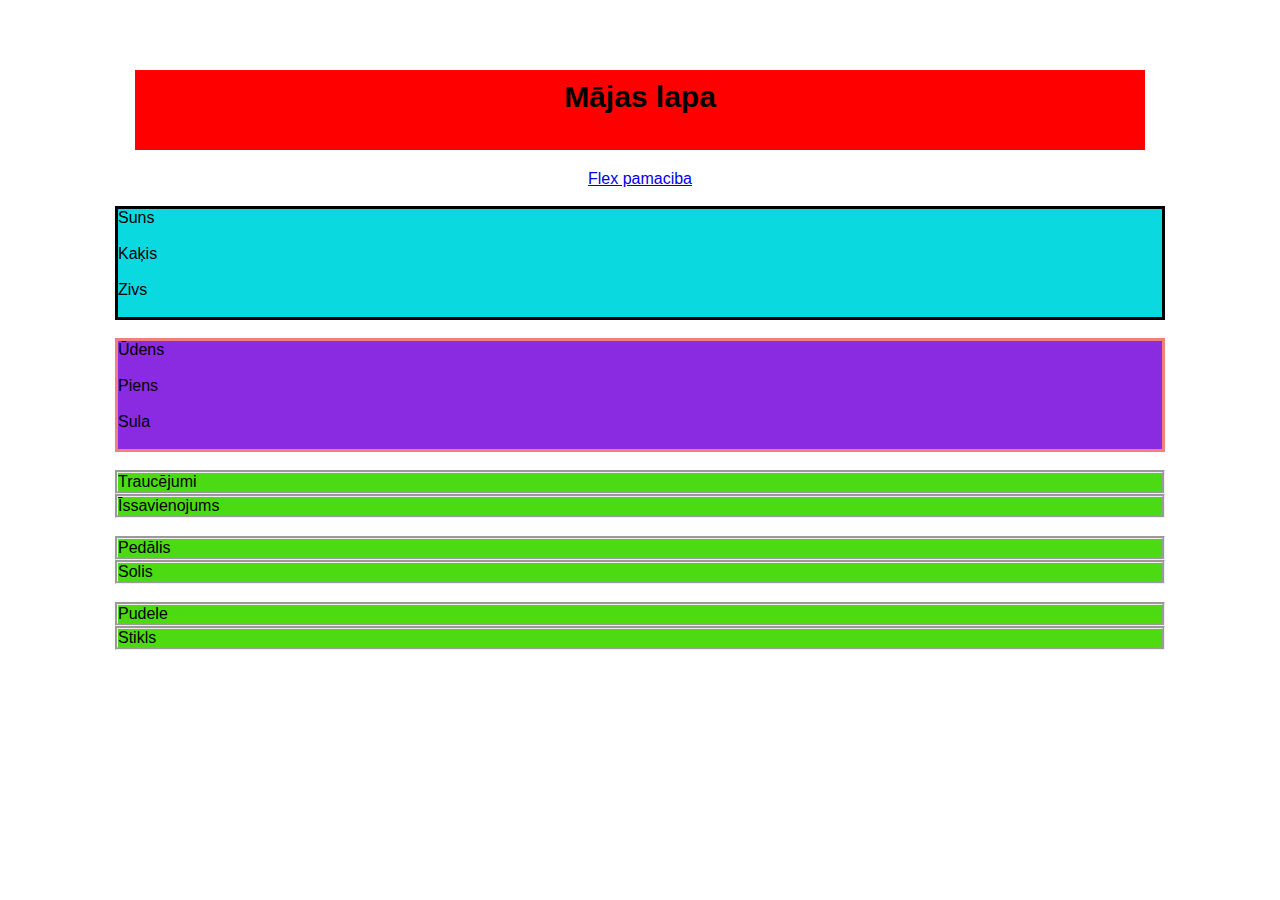
<file: 2md/flex/index.html>
<!DOCTYPE html>
<html lang="en">
<head>
    <meta charset="UTF-8">
    <meta name="viewport" content="width=device-width, initial-scale=1.0">
    <title>Flex </title>
    <link rel="stylesheet" href="css/style.css">
</head>
<body>
    
    <div class="container">
    <nav>
        <div class="h1"></div>
        <h1>Mājas lapa</h1>
        <a href="https://getbootstrap.com/docs/4.5/utilities/flex/">Flex pamaciba</a><br>
        <br>
        <div class="d-flex flex-row bd-highlight mb-3">
            
            <div class="p-2 bd-highlight">Suns</div><br>
            <div class="p-2 bd-highlight">Kaķis</div><br>
            <div class="p-2 bd-highlight">Zivs</div><br>
            
          </div><br>
          <div class="d-flex flex-row-reverse bd-highlight">
            <div class="p-2 bd-highlight">Ūdens</div><br>
            <div class="p-2 bd-highlight">Piens</div><br>
            <div class="p-2 bd-highlight">Sula</div><br>
          </div><br>
          <div class="d-flex1 justify-content-start">Traucējumi</div>
          <div class="d-flex1 justify-content-end">Īssavienojums</div><br>
          <div class="d-flex1 justify-content-center">Pedālis</div>
          <div class="d-flex1 justify-content-between">Solis</div><br>
          <div class="d-flex1 justify-content-around">Pudele</div>
          <div class="d-flex1 justify-content-around">Stikls</div>
    
    
        </nav>

    
    </div>
</body>
</html>
</file>
<file: 2md/flex/css/style.css>
body{
    margin: 0;
    font-family: sans-serif;
    background-color: wheat(255, 0, 0);

}

*{
    box-sizing: border-box;
}

.container{
    max-width: 1140px;
    background-color: white;
    height: 700px;
    margin: auto;
    padding: 20px 30px;
}
h1{
    font-size: 30px;
    color: black;
    background-color: red;
    margin: 20px;
    height: 80px;
    padding: 10px 15px;
}

nav{
    float: left;
    width: 100%;
    background-color: red (160, 197, 26);
    text-align: center;
    padding: 30px 15px;
}

.flex-row{
    background-color: rgb(11, 217, 224);
    text-align: left;
        width: 100%;
        border-collapse: collapse;
        border-style: solid;
        
    }




.flex-row-reverse{
    background-color: blueviolet;
    text-align: left;
    width: 100%;
    border-style: solid;
    border-collapse: collapse;
    border-color: lightcoral;
    
}

.d-flex1{
    background-color: rgb(76, 219, 19);
    text-align: left;
    width: 100%;
    border-style: groove;
    border-collapse: collapse;
    
}
</file>
